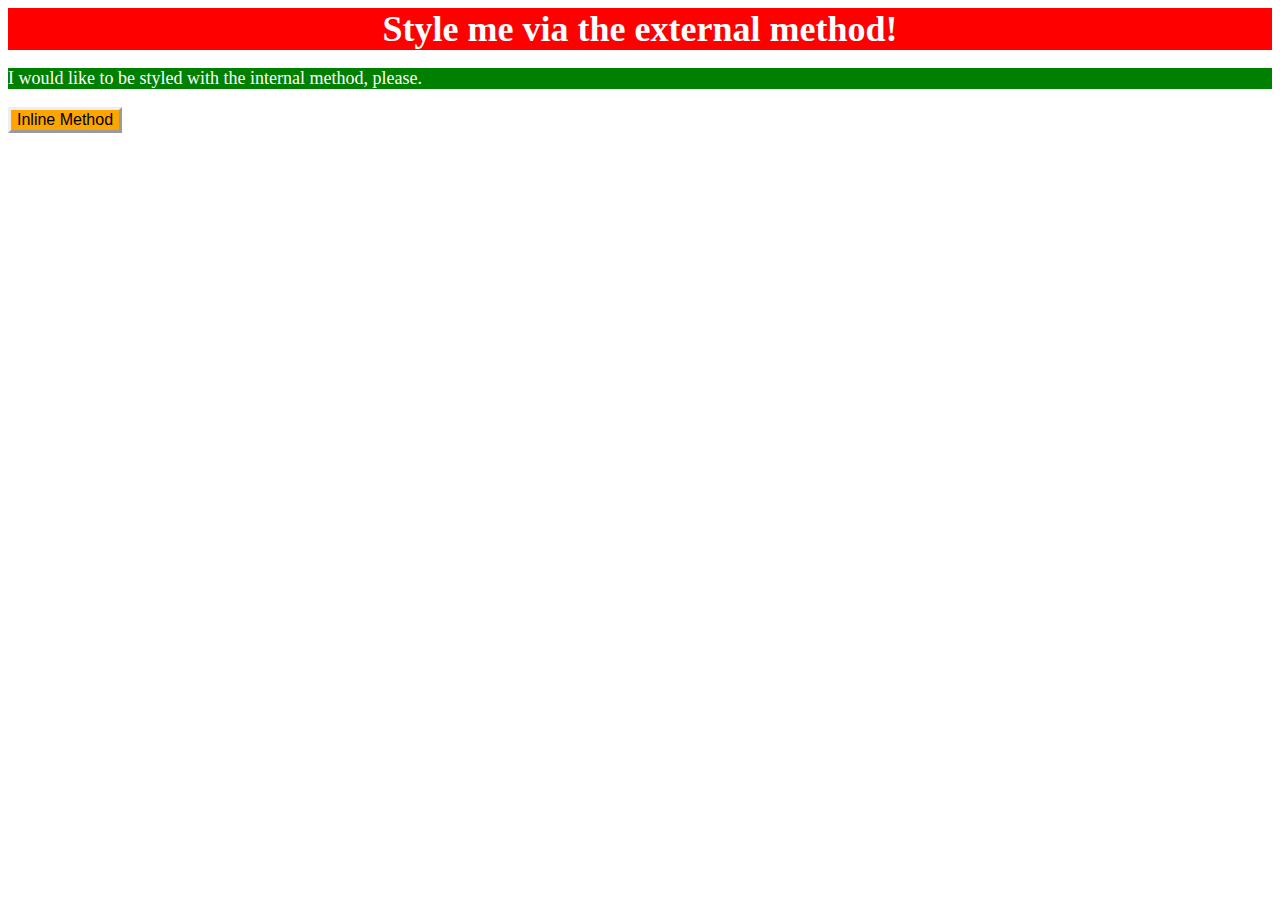
<file: foundations/intro-to-css/01-css-methods/index.html>
<!DOCTYPE html>
<html lang="en">
  <head>
    <meta charset="UTF-8">
    <meta http-equiv="X-UA-Compatible" content="IE=edge">
    <meta name="viewport" content="width=device-width, initial-scale=1.0">
    <link rel="stylesheet" href="styles.css">
    <title>Methods for Adding CSS</title>
    <style>
      p{
        background-color: green;
        color: white;
        font-size: 18px;
      }
    </style>
  </head>
  <body>
    <div>Style me via the external method!</div>
    <p>I would like to be styled with the internal method, please.</p>
    <button style="background-color:orange;font-size: 16px;border:solid;border-style:outset;">Inline Method</button>
  </body>
</html>
</file>
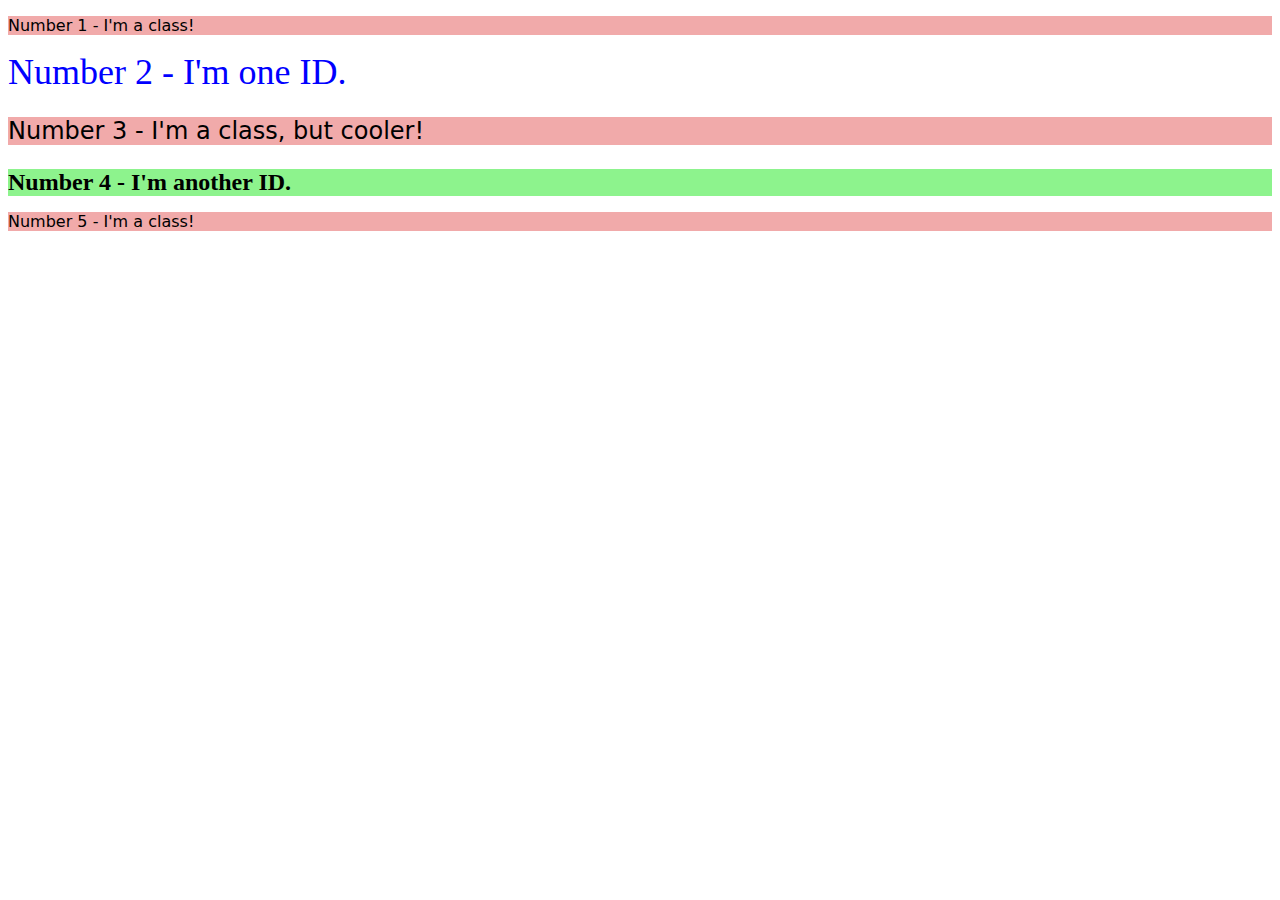
<file: foundations/intro-to-css/02-class-id-selectors/index.html>
<!DOCTYPE html>
<html lang="en">
  <head>
    <meta charset="UTF-8">
    <meta http-equiv="X-UA-Compatible" content="IE=edge">
    <meta name="viewport" content="width=device-width, initial-scale=1.0">
    <title>Class and ID Selectors</title>
    <link rel="stylesheet" href="style.css">
  </head>
  <body>
    <p class="oddElement">Number 1 - I'm a class!</p>
    <div id ="TwoElement">Number 2 - I'm one ID.</div>
    <p class="oddElement adjust-font-size">Number 3 - I'm a class, but cooler!</p>
    <div id = "FourElement" class="adjust-font-size">Number 4 - I'm another ID.</div>
    <p class="oddElement">Number 5 - I'm a class!</p>
  </body>
</html>
</file>
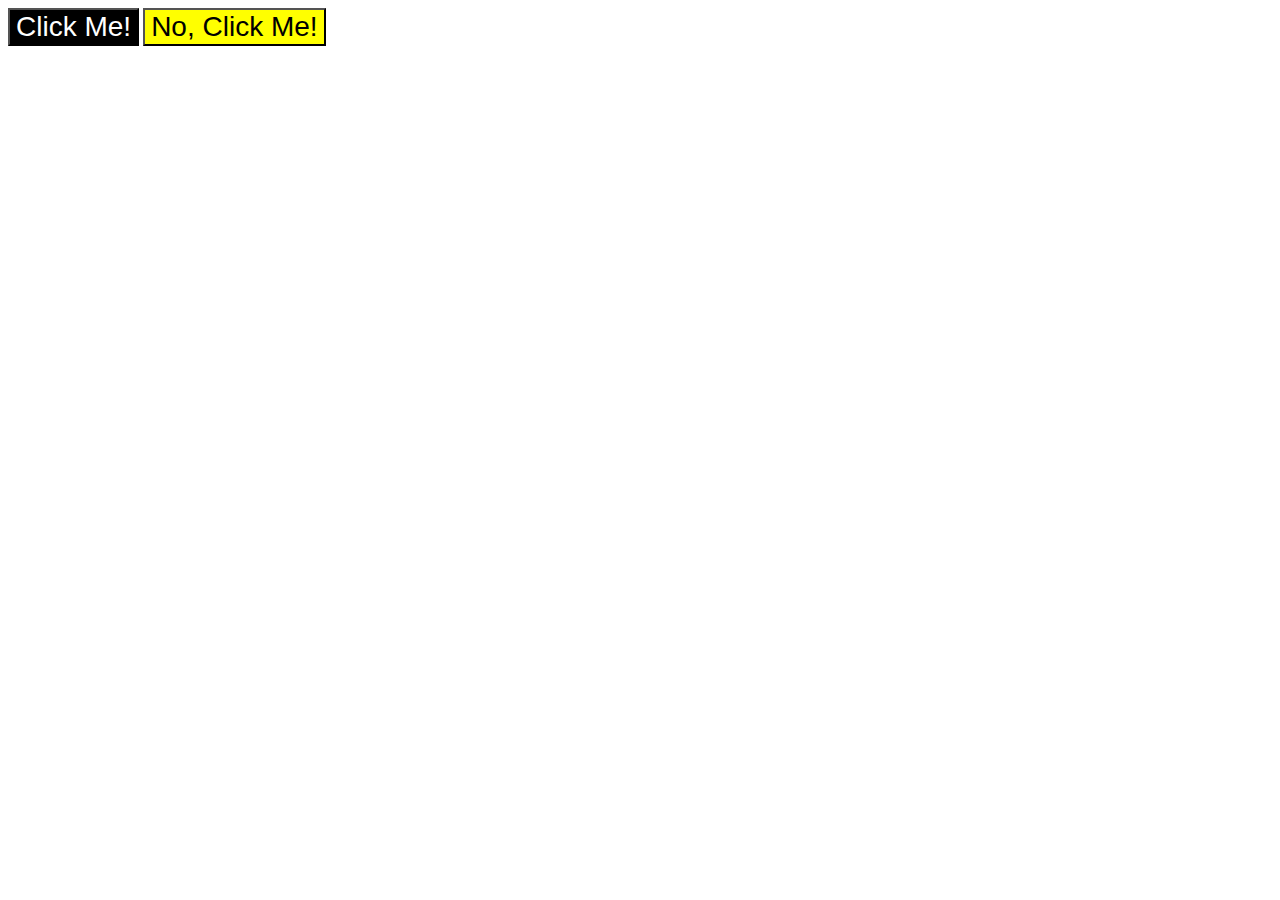
<file: foundations/intro-to-css/03-grouping-selectors/index.html>
<!DOCTYPE html>
<html lang="en">

<head>
  <meta charset="UTF-8">
  <meta http-equiv="X-UA-Compatible" content="IE=edge">
  <meta name="viewport" content="width=device-width, initial-scale=1.0">
  <title>Grouping Selectors</title>
  <link rel="stylesheet" href="style.css">
</head>

<body>
  <button class="FirstButton">Click Me!</button>
  <button class="SecondButton">No, Click Me!</button>
</body>

</html>
</file>
<file: foundations/intro-to-css/01-css-methods/styles.css>
div{
    background-color:red;
    color: white;
    text-align: center;
    font-size: 36px;
    font-weight: bold;
}
</file>
<file: foundations/intro-to-css/02-class-id-selectors/style.css>
.oddElement{
    background-color: rgb(241, 170, 170);
    font-family: Verdana, "DejaVu Sans", sans-serif;
}
#TwoElement{
    color: rgb(0, 0, 255);
    font-size: 36px;
}
.adjust-font-size{
    font-size: 24px;
}
#FourElement{
    background-color: rgb(141, 243, 141);
    font-weight: bold;
}
</file>
<file: foundations/intro-to-css/03-grouping-selectors/style.css>
.FirstButton {
    background-color: #000000;
    color: white;
}

.SecondButton {
    background-color: yellow;
}

.FirstButton, .SecondButton {
    font-size: 28px;
    font-family: Helvetica, 'Times New Roman', sans-serif;
}
</file>
